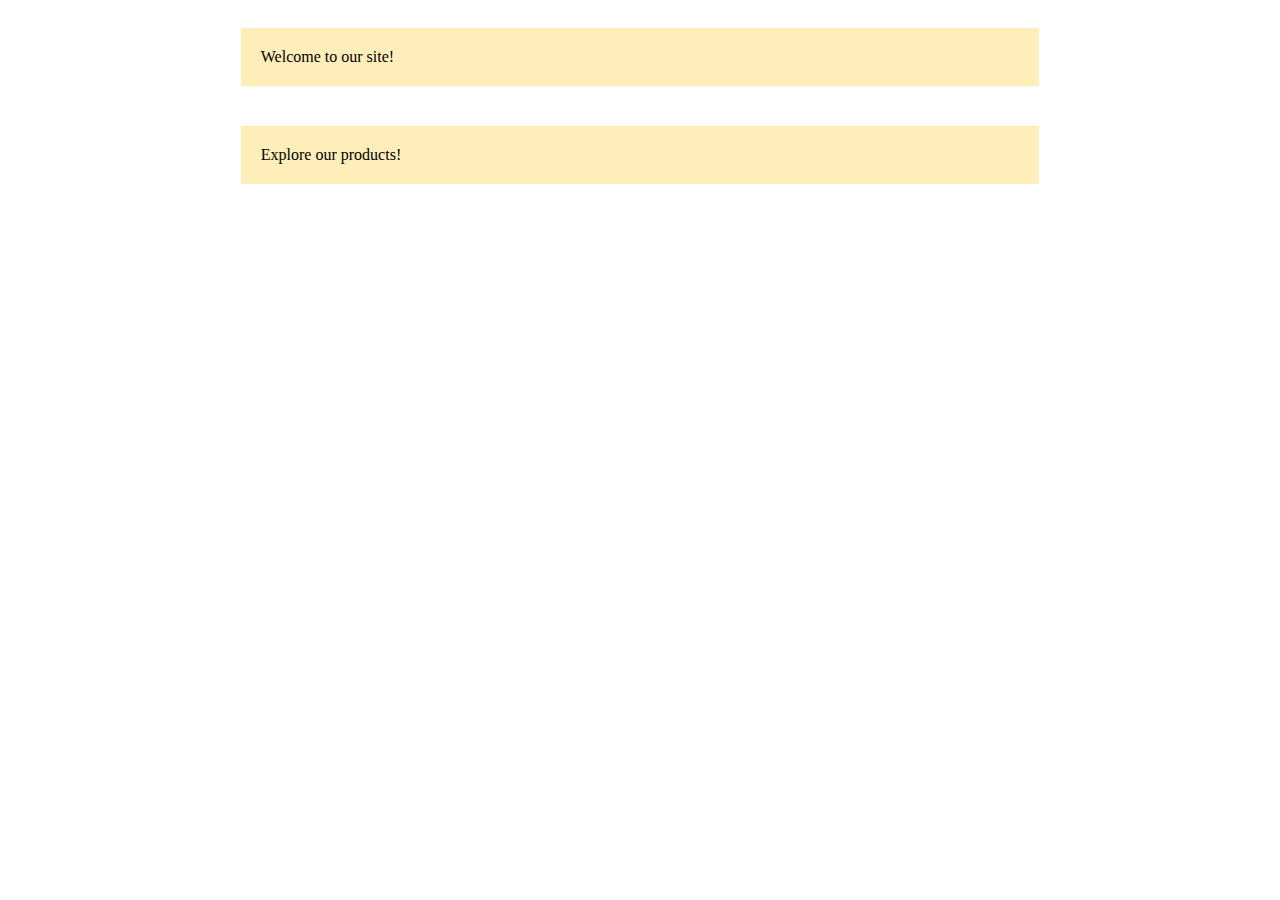
<file: CSS_FLEX/index.html>
<!DOCTYPE html>
<html lang="en">
<head>
    <meta charset="UTF-8">
    <meta name="viewport" content="width=device-width, initial-scale=1.0">
    <link rel="stylesheet" href="styles.css">
    <title>Home</title>
</head>
<body>
    <div class="home-container">
        <div class="home-item">Welcome to our site!</div>
        <div class="home-item">Explore our products!</div>
    </div>
</body>
</html>
</file>
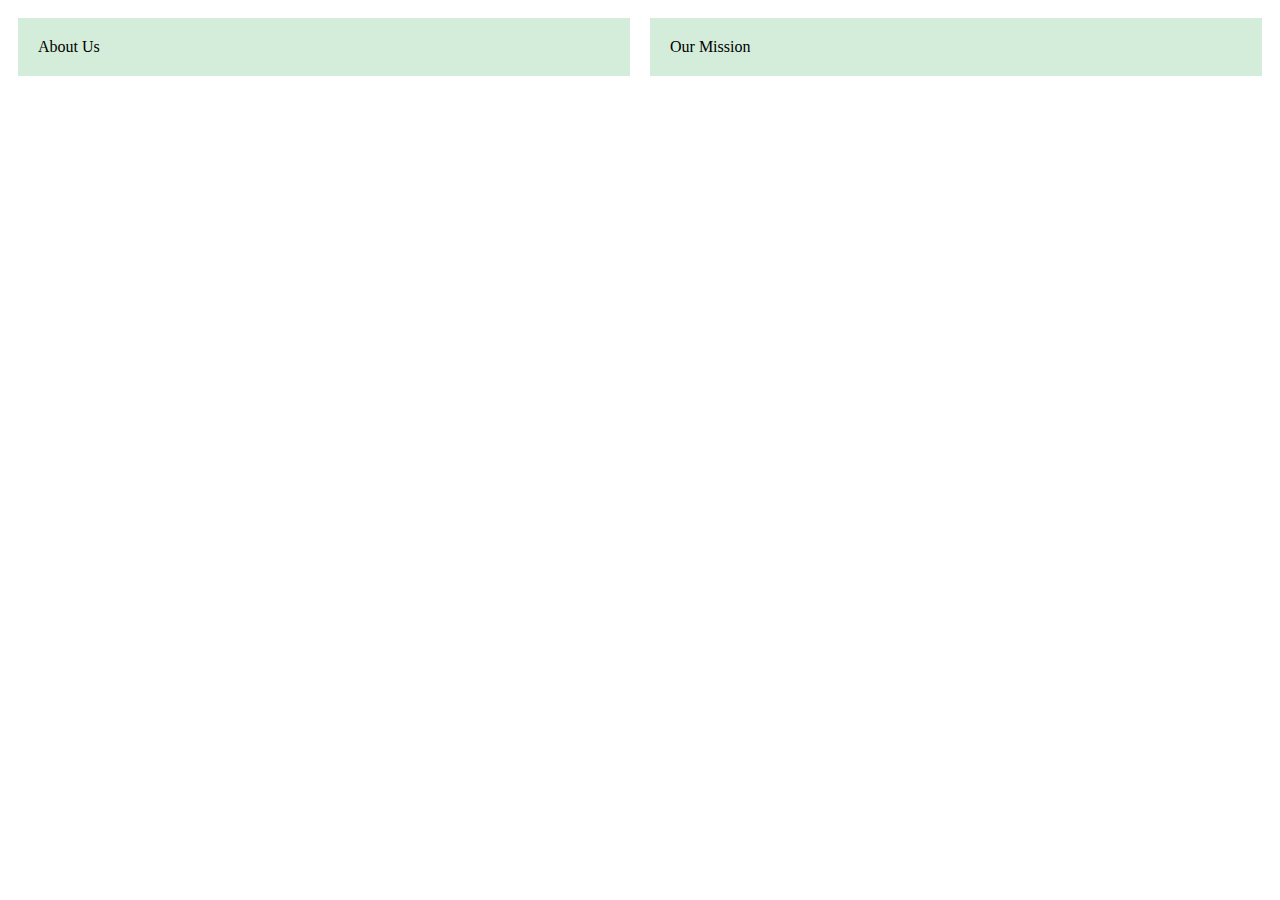
<file: CSS_FLEX/about.html>
<!DOCTYPE html>
<html lang="en">
<head>
    <meta charset="UTF-8">
    <meta name="viewport" content="width=device-width, initial-scale=1.0">
    <link rel="stylesheet" href="styles.css">
    <title>About</title>
</head>
<body>
    <div class="about-container">
        <div class="about-item">About Us</div>
        <div class="about-item">Our Mission</div>
    </div>
</body>
</html>
</file>
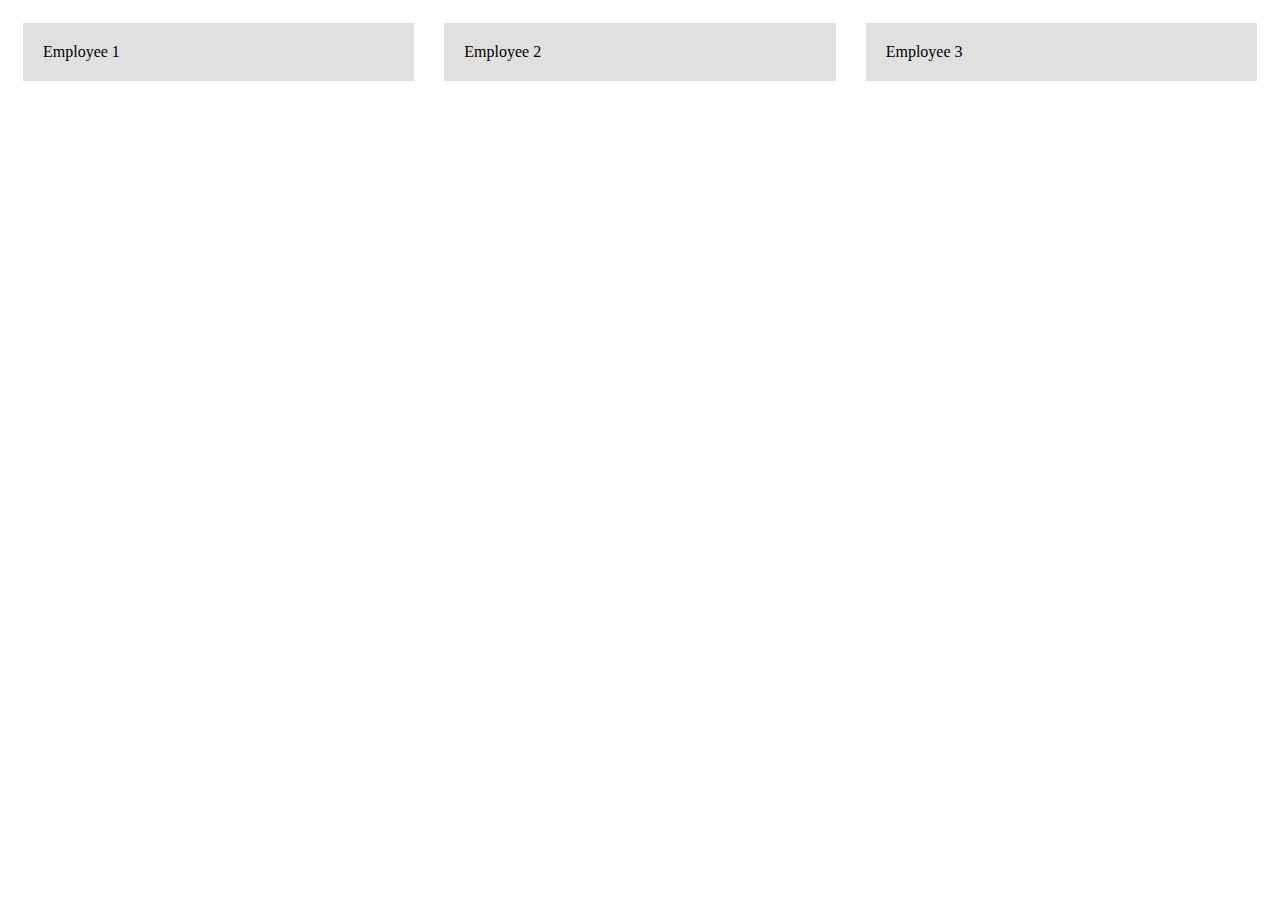
<file: CSS_FLEX/employee.html>
<!DOCTYPE html>
<html lang="en">
<head>
    <meta charset="UTF-8">
    <meta name="viewport" content="width=device-width, initial-scale=1.0">
    <link rel="stylesheet" href="styles.css">
    <title>Employee Cards</title>
</head>
<body>
    <div class="employee-container">
        <div class="employee-card">Employee 1</div>
        <div class="employee-card">Employee 2</div>
        <div class="employee-card">Employee 3</div>
    </div>
</body>
</html>
</file>
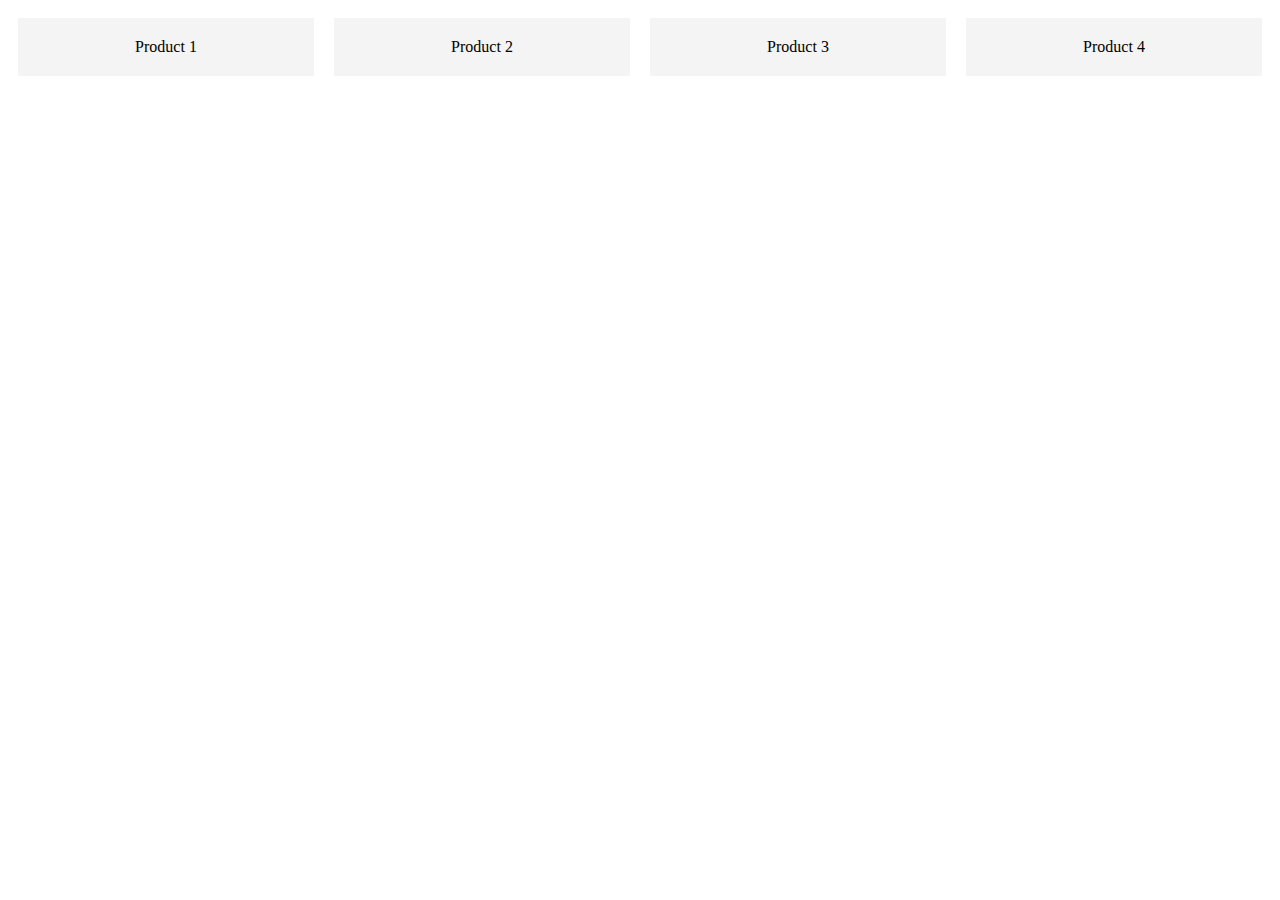
<file: CSS_FLEX/product.html>
<!DOCTYPE html>
<html lang="en">
<head>
    <meta charset="UTF-8">
    <meta name="viewport" content="width=device-width, initial-scale=1.0">
    <link rel="stylesheet" href="styles.css">
    <title>Product Layout</title>
</head>
<body>
    <div class="product-container">
        <div class="product-card">Product 1</div>
        <div class="product-card">Product 2</div>
        <div class="product-card">Product 3</div>
        <div class="product-card">Product 4</div>
    </div>
</body>
</html>
</file>
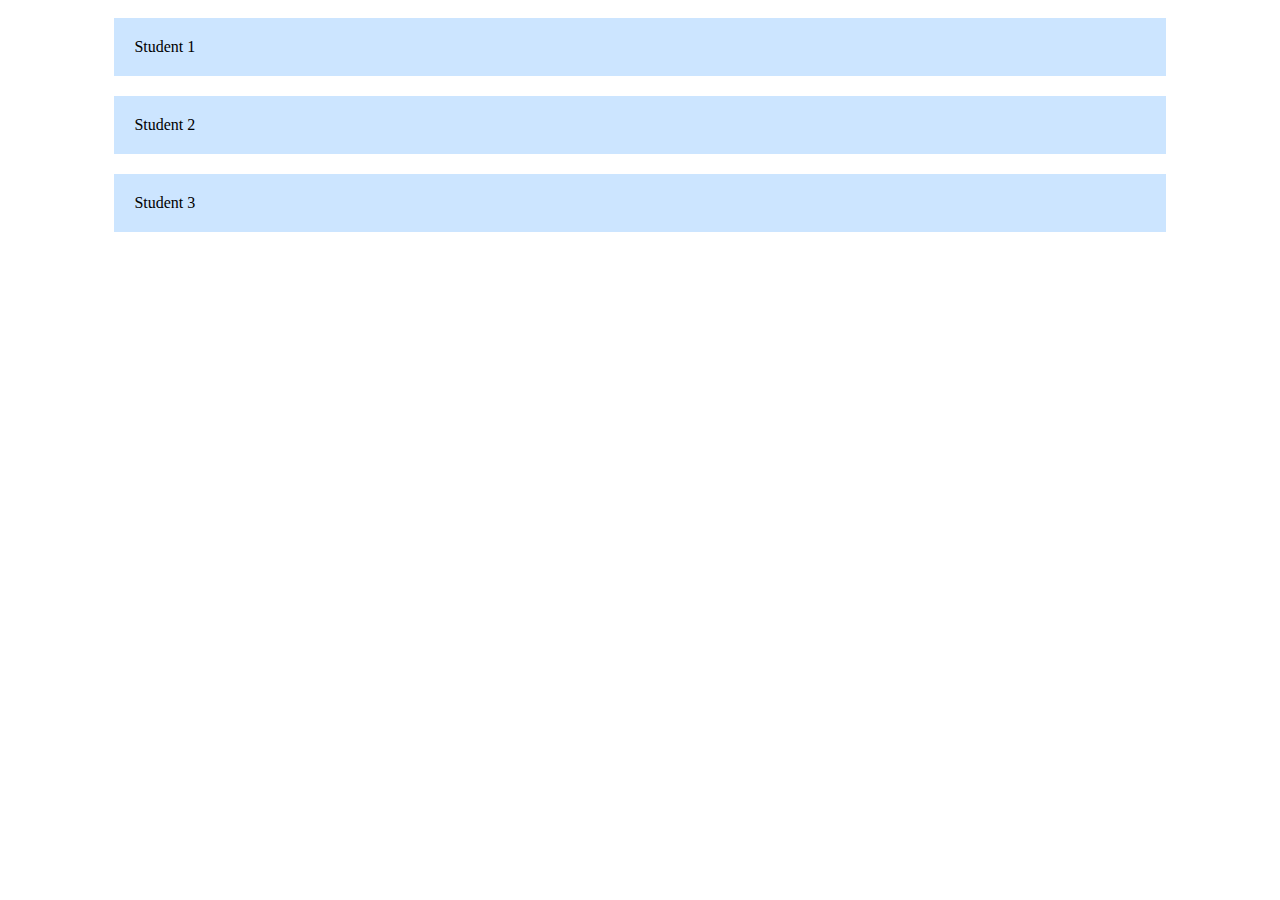
<file: CSS_FLEX/student.html>
<!DOCTYPE html>
<html lang="en">
<head>
    <meta charset="UTF-8">
    <meta name="viewport" content="width=device-width, initial-scale=1.0">
    <link rel="stylesheet" href="styles.css">
    <title>Student Profiles</title>
</head>
<body>
    <div class="student-container">
        <div class="student-profile">Student 1</div>
        <div class="student-profile">Student 2</div>
        <div class="student-profile">Student 3</div>
    </div>
</body>
</html>
</file>
<file: CSS_FLEX/styles.css>
.product-container {
    display: flex;
    justify-content: space-between;
    flex-wrap: wrap;
}
.product-card {
    flex: 1 1 200px; 
    margin: 10px;
    padding: 20px;
    background-color: #f4f4f4;
    text-align: center;
}

.employee-container {
    display: flex;
    justify-content: space-around;
}
.employee-card {
    flex: 1;
    margin: 15px;
    padding: 20px;
    background-color: #e0e0e0;
}

.student-container {
    display: flex;
    flex-direction: column;
    align-items: center;
}
.student-profile {
    margin: 10px;
    padding: 20px;
    background-color: #cce5ff;
    width: 80%; 
}

.about-container {
    display: flex;
    justify-content: space-between;
}
.about-item {
    flex: 1;
    margin: 10px;
    padding: 20px;
    background-color: #d4edda;
}

.home-container {
    display: flex;
    flex-direction: column;
    align-items: center;
}
.home-item {
    margin: 20px;
    padding: 20px;
    background-color: #ffeeba;
    width: 60%;
}
</file>
